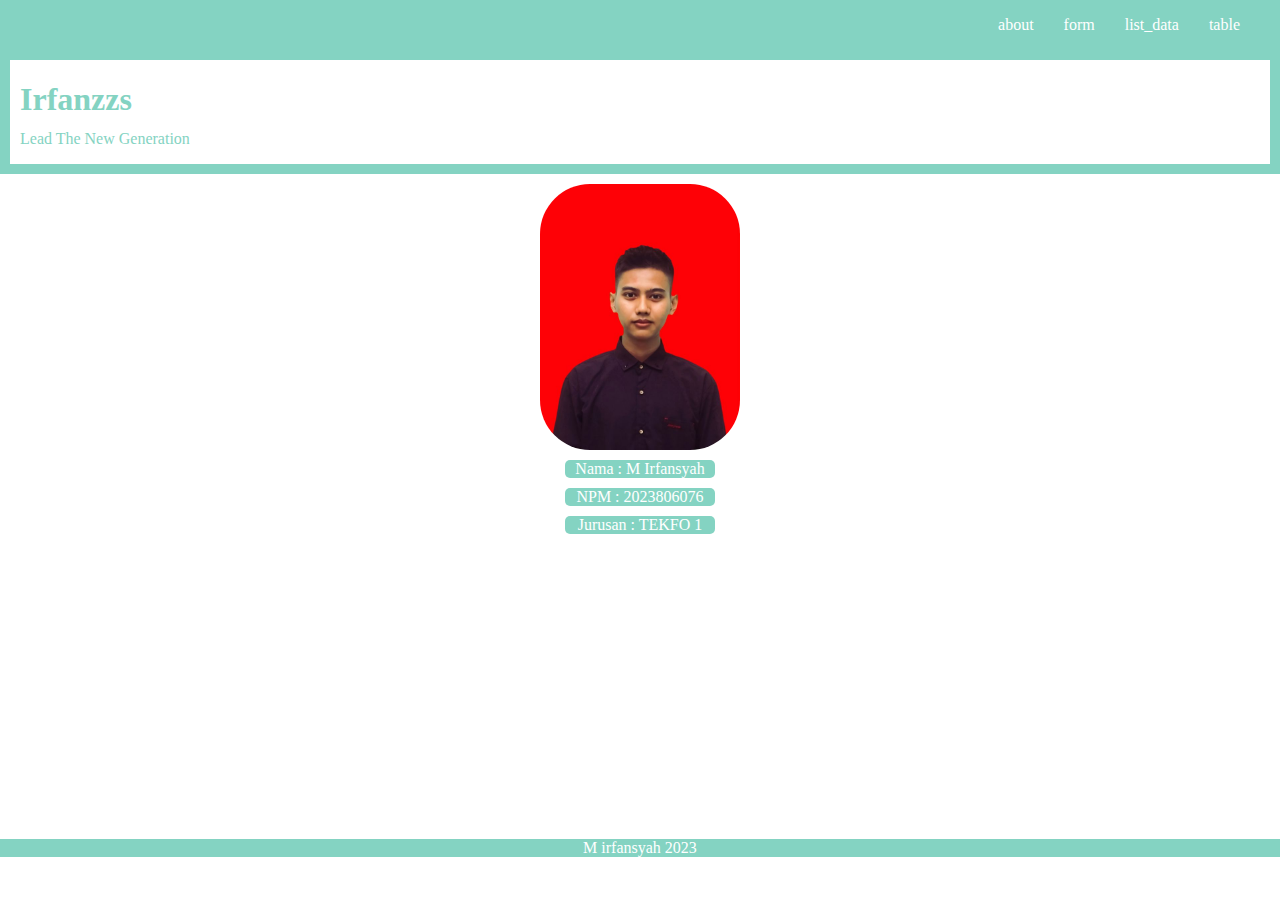
<file: index.html>
<!DOCTYPE html>
<html lang="en">
<head>
    <meta charset="UTF-8">
    <meta name="viewport" content="width=device-width, initial-scale=1.0">
    <title>Info Mahasiswa</title>
    <link rel="stylesheet" type="text/css" href="style.css">
    
</head>
<body>
    <div class="nav">
        <div class="a">
            <a href="about.html">about</a>
            <a href="form.html">form</a>
            <a href="list_data.html">list_data</a>
            <a href="table.html">table</a>
        </div>
    </div>

    <div class="header">
        <h1>Irfanzzs</h1>
        <p>Lead The New Generation</p>
    </div>

    <div class="Data">
    <img src="WhatsApp Image 2023-10-20 at 20.37.36_d0fbea84.jpg" alt="Irfan.jpg">
    <p>Nama : M Irfansyah</p>
    <p>NPM : 2023806076</p>
    <p>Jurusan : TEKFO 1</p>
    </div>
    
    <footer>M irfansyah 2023</footer>
</body>
</html>
</file>
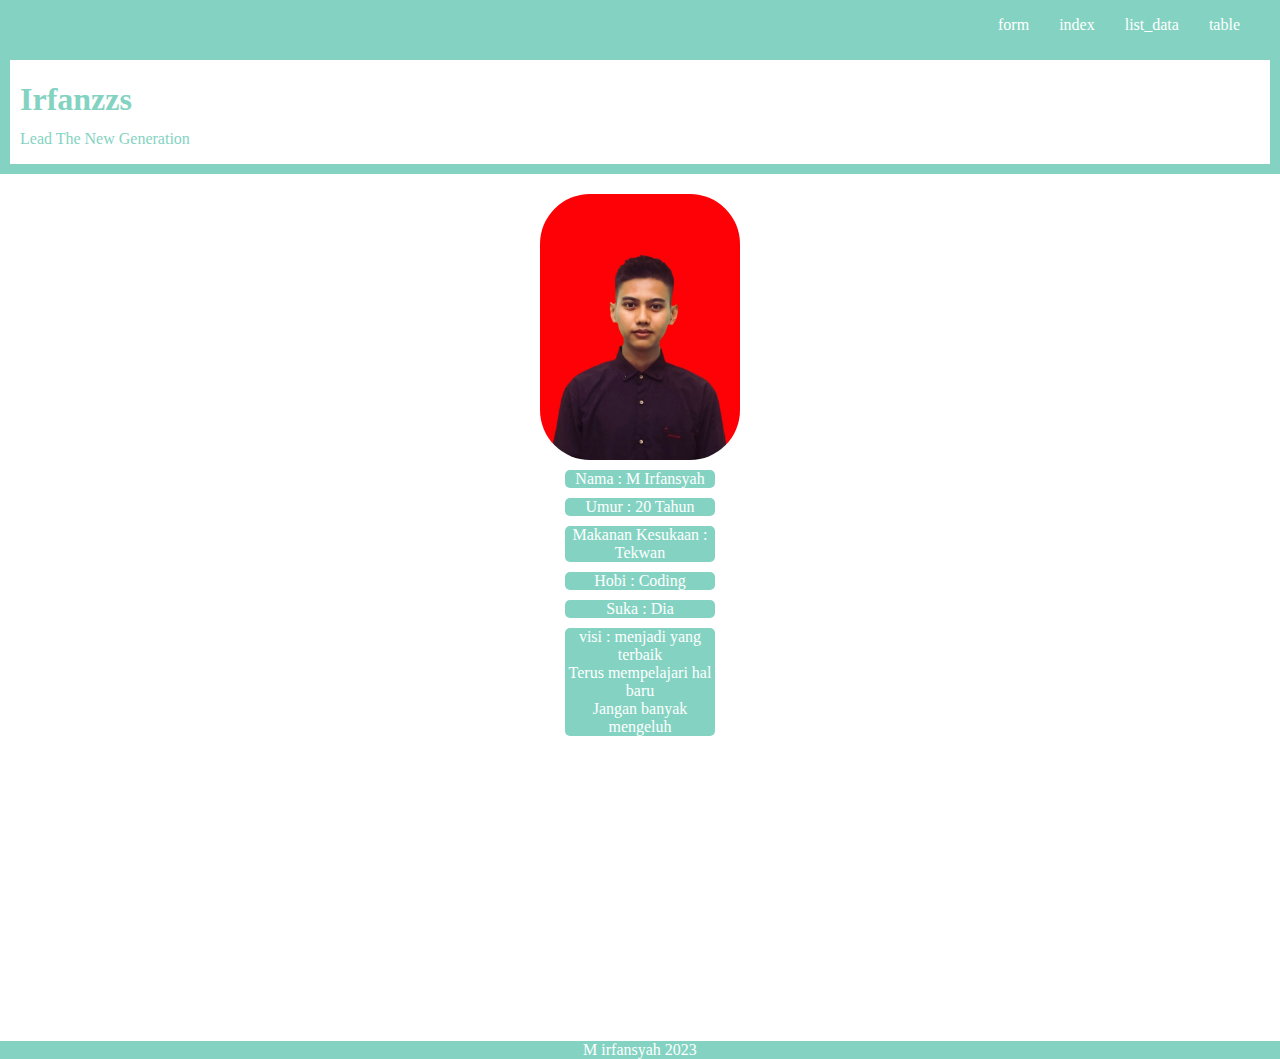
<file: about.html>
<!DOCTYPE html>
<html lang="en">
<head>
    <meta charset="UTF-8">
    <meta name="viewport" content="width=device-width, initial-scale=1.0">
    <title>about</title>
    <link rel="stylesheet" type="text/css" href="style.css">
</head>
<body>
    <div class="nav">
        <div class="a">
            <a href="form.html">form</a>
            <a href="index.html">index</a>
            <a href="list_data.html">list_data</a>
            <a href="table.html">table</a>
        </div>
    </div>

    <div class="header">
        <h1>Irfanzzs</h1>
        <p>Lead The New Generation</p>
    </div>

    <div class="img">
    <img src="WhatsApp Image 2023-10-20 at 20.37.36_d0fbea84.jpg">
    </div>
    <div class="data_diri">
        <p>Nama : M Irfansyah</p>
        <p>Umur : 20 Tahun</p>
        <p>Makanan Kesukaan : Tekwan</p>
        <p>Hobi : Coding</p>
        <p>Suka : Dia</p>
        <p>visi : menjadi yang terbaik<br>
                  Terus mempelajari hal baru<br>
                  Jangan banyak mengeluh
        </p>
    </div>

    <footer>M irfansyah 2023</footer>
</body>
</html>
</file>
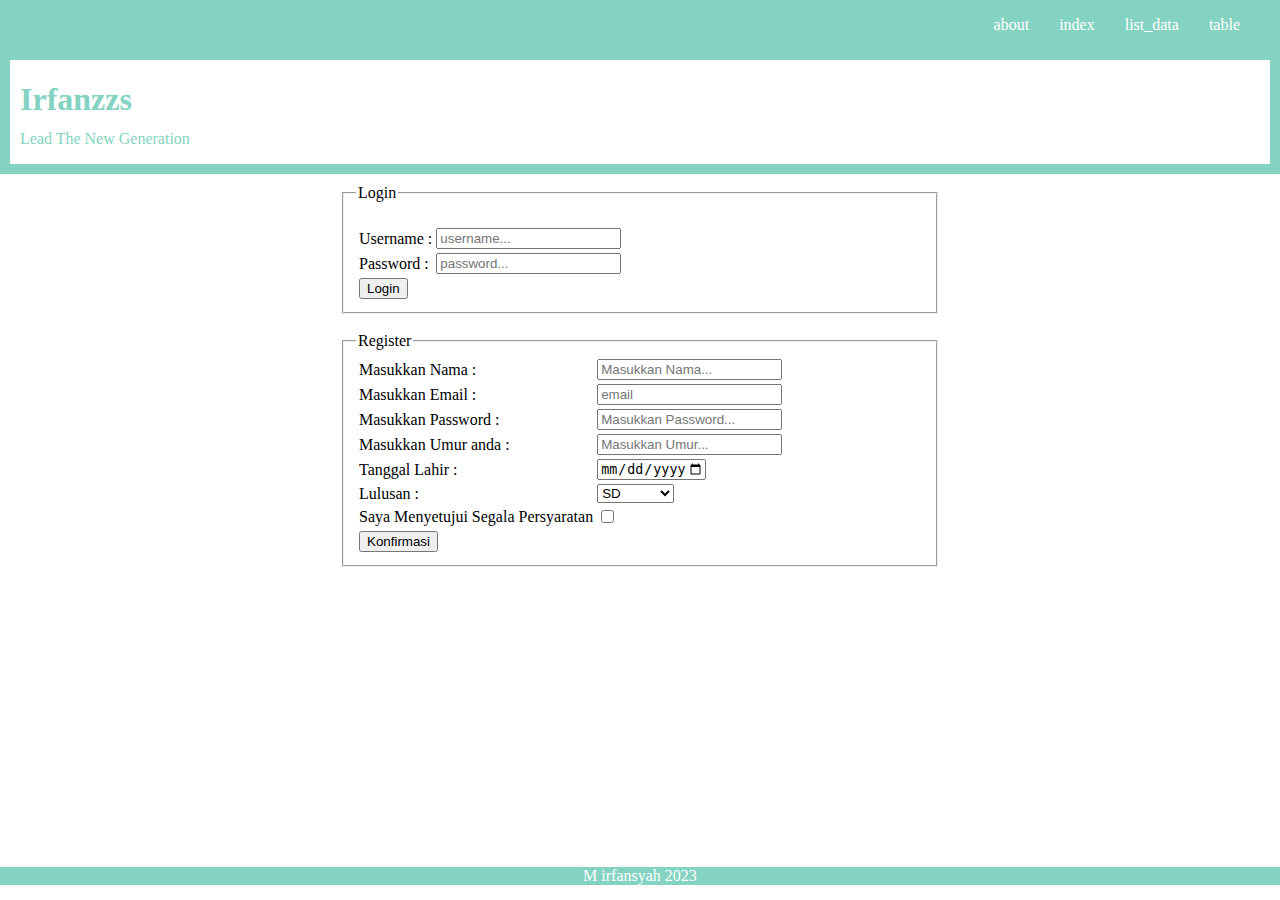
<file: form.html>
<!DOCTYPE html>
<html lang="en">
<head>
    <meta charset="UTF-8">
    <meta name="viewport" content="width=device-width, initial-scale=1.0">
    <title>Form</title>
    <link rel="stylesheet" type="text/css" href="style.css">
</head>
<body>
    <div class="nav">
        <div class="a">
            <a href="about.html">about</a>
            <a href="index.html">index</a>
            <a href="list_data.html">list_data</a>
            <a href="table.html">table</a>
        </div>
    </div>

    <div class="header">
        <h1>Irfanzzs</h1>
        <p>Lead The New Generation</p>
    </div>

    <div class="container">     
        <form>
            <fieldset>
                <legend>Login</legend>
                
                <table>
                <tr>
                    <td><label> Username : </label> </td>
                    <td><input type="username" name="username" placeholder="username..." ></td>
                </tr>
                <br>
                <tr>
                    <td><label> Password : </label></td>
                    <td><input type="password" name="password" placeholder="password..."></td>
                </tr>
                <tr>
                    <td><button type="submit">Login</button></td>
                </tr>
                </table>
            </fieldset>
        </form>
        <br>
        <form>
            <fieldset>
                <legend>Register</legend>
                <table>
                    <tr>
                        <td><label>Masukkan Nama : </label></td>
                        <td><input type="username" name="usernamee" placeholder="Masukkan Nama..."></td>
                    </tr>
                    <tr>
                        <td><label>Masukkan Email : </label></td>
                        <td><input type="email" name="email" placeholder="email"></td>
                    </tr>
                    <tr>
                        <td><label>Masukkan Password : </label></td>
                        <td><input type="password" name="password" placeholder="Masukkan Password..."></td>
                    </tr>
                    <tr>
                        <td><label>Masukkan Umur anda : </label></td>
                        <td><input type="text" name="umur" placeholder="Masukkan Umur..."></td>
                    </tr>
                    <tr>
                        <td><label>Tanggal Lahir : </label></td>
                        <td><input type="date" name="date" max="2030-12-31"></td>
                    </tr>
                    <tr>
                        <td><label>Lulusan : </label></td>
                        <td><select>
                            <option>SD</option>
                            <option>SMP</option>
                            <option>SMA</option>
                            <option>Lainnya..</option>
                        </select></td>
                    </tr>
                    <tr>
                        <td><label for="checkbox">Saya Menyetujui Segala Persyaratan </label></td>
                        <td><input type="checkbox" name="checkbox" id="checkbox"></td>
                    </tr>
                    <tr>
                        <td colspan="2"><button type="submit">Konfirmasi</button></td>
                    </tr>
                </table>
            </fieldset>
        </form>
        </table>
    </div>
    
    <footer>M irfansyah 2023</footer>
</body>
</html>
</file>
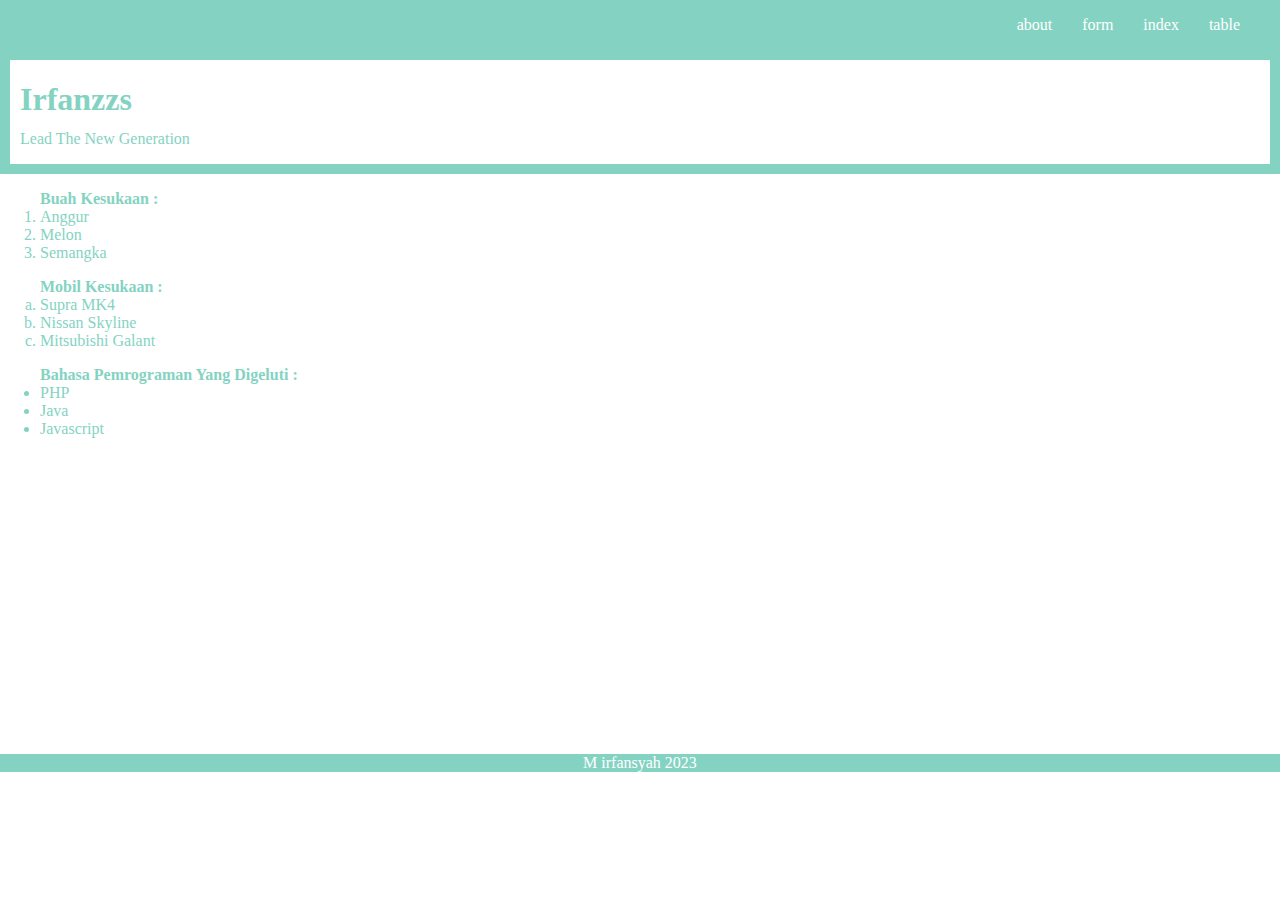
<file: list_data.html>
<!DOCTYPE html>
<html lang="en">
<head>
    <meta charset="UTF-8">
    <meta name="viewport" content="width=device-width, initial-scale=1.0">
    <title>List</title>
    <link rel="stylesheet" type="text/css" href="style.css">
</head>
<body>
    <div class="nav">
        <div class="a">
            <a href="about.html">about</a>
            <a href="form.html">form</a>
            <a href="index.html">index</a>
            <a href="table.html">table</a>
        </div>
    </div>

    <div class="header">
        <h1>Irfanzzs</h1>
        <p>Lead The New Generation</p>
    </div>

    <ol type="1">
        <b>Buah Kesukaan :</b>
        <li>Anggur</li>
        <li>Melon </li>
        <li>Semangka </li>
    </ol>
    <ol type="a">
        <b>Mobil Kesukaan :</b>
        <li>Supra MK4</li>
        <li>Nissan Skyline</li>
        <li>Mitsubishi Galant</li>

    </ol>
    <ul>
        <b>Bahasa Pemrograman Yang Digeluti : </b>
        <li>PHP</li>
        <li>Java</li>
        <li>Javascript</li>
    </ul>
    
    <footer>M irfansyah 2023</footer>
</body>
</html>
</file>
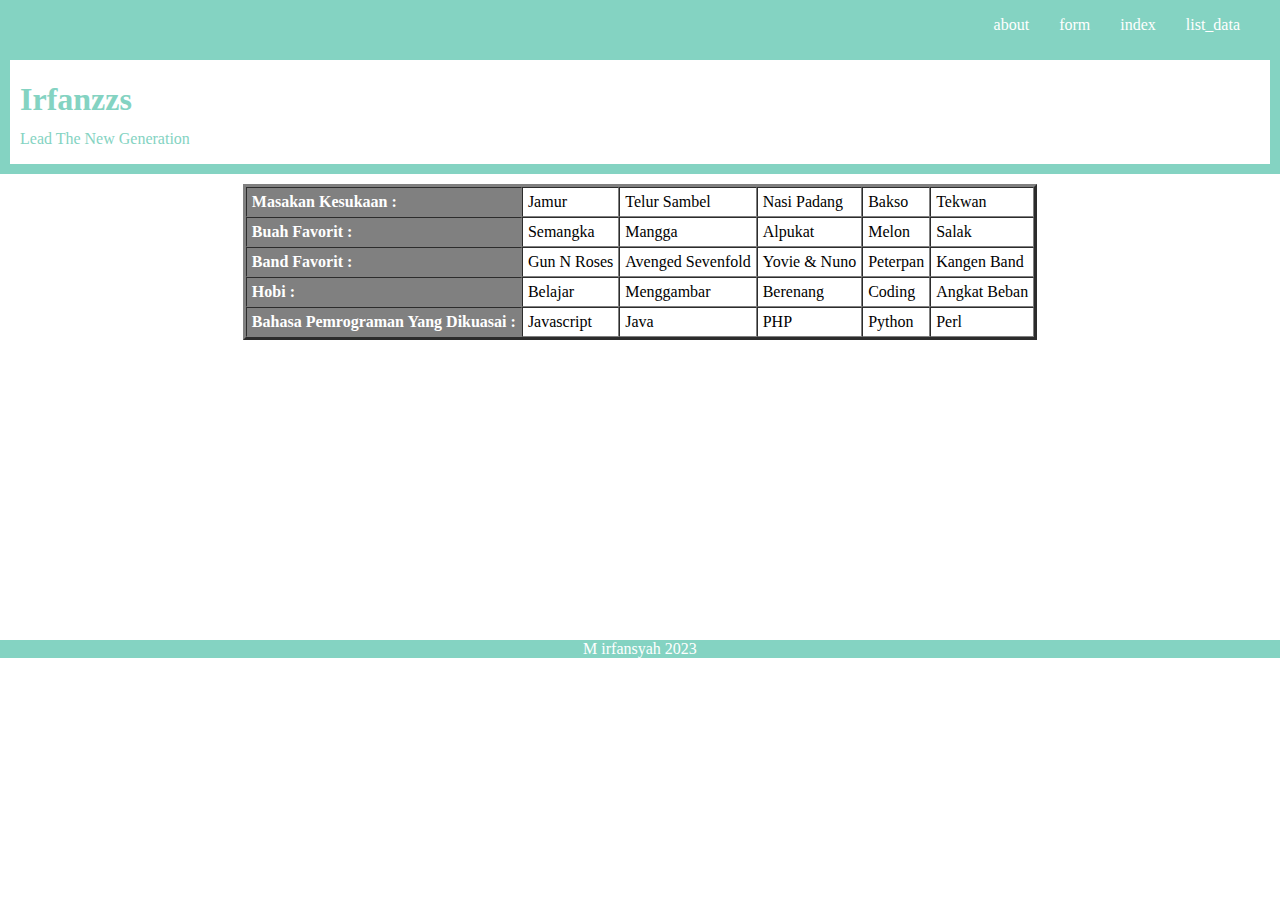
<file: table.html>
<!DOCTYPE html>
<html lang="en">
<head>
    <meta charset="UTF-8">
    <meta name="viewport" content="width=device-width, initial-scale=1.0">
    <title>Table</title>
    <link rel="stylesheet" type="text/css" href="style.css">
</head>
<body>
    <div class="nav">
        <div class="a">
            <a href="about.html">about</a>
            <a href="form.html">form</a>
            <a href="index.html">index</a>
            <a href="list_data.html">list_data</a>
        </div>
     </div>

     <div class="header">
        <h1>Irfanzzs</h1>
        <p>Lead The New Generation</p>
    </div>

<div class="table">
    <table border="3 px solid black" cellpadding="5px" cellspacing="0px">
        <tr>
            <th>Masakan Kesukaan : </th>
            <td>Jamur</td>
            <td>Telur Sambel</td>
            <td>Nasi Padang</td>
            <td>Bakso</td>
            <td>Tekwan</td>
        </tr>
        <tr>
            <th>Buah Favorit : </th>
            <td>Semangka</td>
            <td>Mangga</td>
            <td>Alpukat</td>
            <td>Melon</td>
            <td>Salak</td>
        </tr>
        <tr>
            <th>Band Favorit : </th>
            <td>Gun N Roses</td>
            <td>Avenged Sevenfold</td>
            <td>Yovie & Nuno</td>
            <td>Peterpan</td>
            <td>Kangen Band</td>
        </tr>
        <tr>
            <th>Hobi : </th>
            <td>Belajar</td>
            <td>Menggambar</td>
            <td>Berenang</td>
            <td>Coding</td>
            <td>Angkat Beban</td>
        </tr>
        <tr>
            <th>Bahasa Pemrograman Yang Dikuasai : </th>
            <td>Javascript</td>
            <td>Java</td>
            <td>PHP</td>
            <td>Python</td>
            <td>Perl</td>
        </tr>
    </table>
</div>
    
    <div class="responsivetbl">
        <table border="3 px solid black" cellpadding="5px" cellspacing="0px">
            <tr>
                <th>Makanan Kesukaan</th>
                <th>Buah Kesukaan</th>
                <th>Band Favorit</th>
                <th>Hobi</th>
                <th>Bahasa Pemrograman Yang Dikuasai</th>
            </tr>
            <tr>
                <td>Tumis Jamur</td>
                <td>Semangka</td>
                <td>Gun's N Roses</td>
                <td>Menggambar</td>
                <td>Java</td>
            </tr>
            <tr>
                <td>Telur Sambel</td>
                <td>Mangga</td>
                <td>Peterpan</td>
                <td>Berenang</td>
                <td>Javascript</td>
            </tr>
            <tr>
                <td>Nasi Padang</td>
                <td>Alpukat</td>
                <td>Yovie & Nuno</td>
                <td>Boxing</td>
                <td>PHP</td>
            </tr>
            <tr>
                <td>Bakso</td>
                <td>Melon</td>
                <td>Kangen band</td>
                <td>Coding</td>
                <td>Python</td>
            </tr>
            <tr>
                <td>Tekwan</td>
                <td>Salak</td>
                <td>D'masiv</td>
                <td>Angkat Beban</td>
                <td>Perl</td>
            </tr>
        </table>
    </div>

    <footer>M irfansyah 2023</footer>
</body>
</html>
</file>
<file: style.css>
/* Global Style Navigation*/
body{
    margin: 0px;
    padding: 0px;
}
::-webkit-scrollbar{
    width: 5px;
}
::-webkit-scrollbar-thumb{
    background-color: rgb(132, 211, 194);
    border-radius: 10px;
}
::-webkit-scrollbar-track{
    background-color: gray;
    border-radius: 10px;
}

.nav{
    display: flex;
    background-color: rgb(132, 211, 194);
    position: sticky;
    width: 100%;
    top: 0px;
    height: 50px;
    align-items: center;
}
.nav a{
    position: relative;
    margin-left: 10px;
    text-decoration: none;
    color: white;
    padding: 10px;
}
.nav a:after{
    position: absolute;
    content: "";
    background-color: white;
    height: 5px;
    width: 0px;
    left: 0px;
    bottom: -2px;
    border-radius: 10px;
    transition: all 0.5s;
}
.nav a:hover:after{
    width: 100%;
}
.nav .a{
    display: flex;
    position: absolute;
    right: 30px;
}
.header{
    display: flex;
    background-color: white;
    border: 10px solid rgb(132, 211, 194);
    color: rgb(132, 211, 194);
    flex-direction: column;
    padding-left: 10px;

}
.header p{
    margin-top: -10px;
}
footer{
    display: flex;
    position: absolute;
    width: 100%;
    color: white;
    justify-content: center;
    margin-top: 300px;
    background-color: rgb(132, 211, 194);
}

@media screen and (max-width: 576px ) {

    .nav .a{
        right: 0px;
        position: relative;
        margin: auto;

    }

}
/*===============================*/

/*About style*/

.img img{
    width : 200px;
    display: block;
    margin: auto;
    margin-top: 20px;
}
.data_diri{
    margin: auto;
    text-align: center;
}

.data_diri p{
    background-color: rgb(132, 211, 194);
    color: white;
    display: block;
    width:150px;
    text-align: center;
    margin: auto;
    margin-top: 10px;
    margin-bottom: 5px;
    border-radius: 5px;
}

/*===============================*/

/*Form style*/

.container{
    margin: auto;
    width: 600px;
    margin-top: 10px;
}
@media screen and (max-width: 576px ){
    .container{
        width: 300px;
        font-size: small;
    }
}

/*===============================*/

/*Index form style*/

img{
    width: 200px;
    margin: auto;
    display: block;
    border-radius: 50px;
    margin-top: 10px;

}
.Data p{
    background-color: rgb(132, 211, 194);
    color: white;
    display: block;
    width:150px;
    text-align: center;
    margin: auto;
    margin-top: 10px;
    margin-bottom: 5px;
    border-radius: 5px;
}

/*===============================*/

/*List style*/

ol{
    color: rgb(132, 211, 194);
}
ul{
    color: rgb(132, 211, 194);
}

/*===============================*/

/*Table style*/

.table table{
    text-align: left;
    margin: auto;
    margin-top: 10px;
}
table th{
    background-color: gray;
    color: white;
}
.responsivetbl table{
    display: none;

}
@media screen and (max-width: 576px ) {
    .responsivetbl table{
        display: flex;
        justify-content: center;
        align-items: center;
        font-size: small;

    }
    .table table{
        display: none;
    }
}
/*===============================*/
</file>
